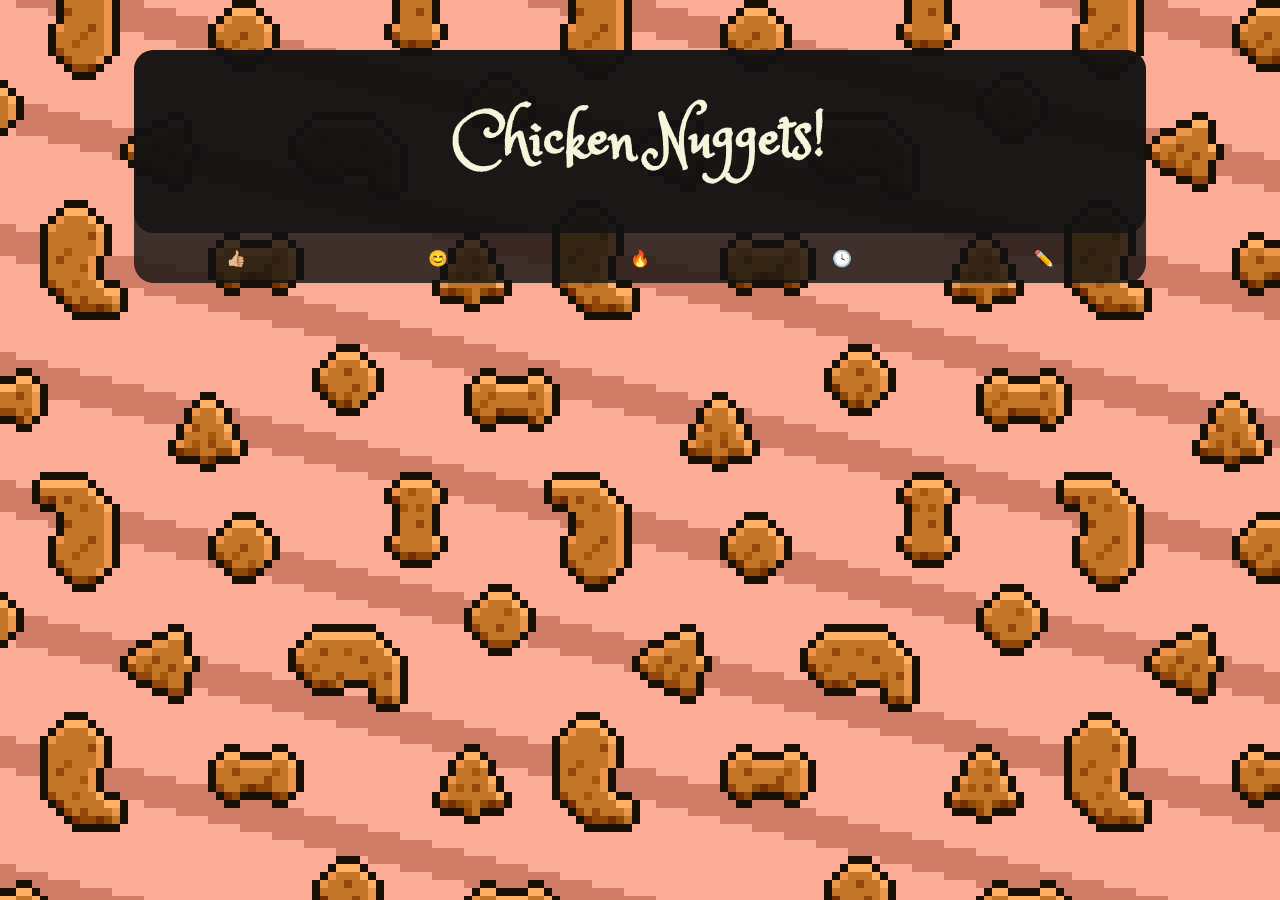
<file: index.html>
<!DOCTYPE html>
<html>
    <head>
        <meta charset="UTF-8">
        <title>Nugs!</title>
        <link rel="stylesheet" href="chicknugs.css">
        <link href="https://fonts.googleapis.com/css?family=Princess+Sofia|Tillana" rel="stylesheet">
        <link rel="icon" href="icon.png">
        <script src="script.js">
            
        </script>
    </head>
    <body>
        <table>
            <tr><th colspan="5"><h1>Chicken Nuggets!</h1></th></tr>
            <tr>
                <td><button onclick="generatePosts('rank')">👍🏼</button></td>
                <td><button onclick="generatePosts('good')">😊</button></td>
                <td><button onclick="generatePosts('fire')">🔥</button></td>
                <td><button onclick="generatePosts('date')">🕓</button></td>
                <td><button onclick="openEditor()">✏️</button></td>
            </tr>
        </table>

        <div id="new" style="display: none">
            <table>
                <tr><th colspan=2><input type="text" name="heading" id="heading"></th></tr>
                <tr><td colspan="2">
                    <textarea name="text" rows=5 id="text" value=""></textarea>
                </td></tr>
                <tr>
                    <td><button type="button" onclick="closeEditor()">❌</button></td>
                    <td><button type="button" onclick="createPost()">✅</button></td>
                </tr>
            </table></div>
    </body>
</html>
</file>
<file: chicknugs.css>
body {
    background-image: url("nugsx8.png");
    background-color: #cccccc;
    color: beige;
    background-attachment: fixed;
    font-family: 'Tillana', cursive;
}

table {
    table-layout: fixed;
    margin-top: 50px;
    margin-left: 10%;
    text-align: center;
    align-content: center;
    background-color: #111111CC;
    border-radius: 20px;
    border-collapse: collapse;
    width: 80%;
} 

th {
    text-align: center;
    align-content: center;
    background-color: #111111CC;
    padding: 5px;
    border-radius: 20px;
    font-size: 24px;
}

td {
    width: 50%;
    text-align: center;
    align-content: center;
    align-items: center;
    border-radius: 0px 0px 20px 20px;
    padding: 5px;
    font-size: 16px;
}

h1 {
    font-family: 'Princess Sofia', cursive;
    font-size: 60px;
}

div { 
    text-align: center; 
}

button {
    text-align: center;
    background-color:#11111100;
    display: block;
    border: none;
    font-size: 16px;
    font-family: 'Tillana', cursive;
    color: beige;
    width: 100%;
    height: 100%;
    cursor: pointer;
    border-radius: 20px;
    outline-width: 0;
    height: 40px;
}

button:hover {
    background-color:#111111AA;
}

button:active {
    background-color:#111111FF;
}

input {
    width:80%;
}

textarea {
    width: 80%;
    height: 100px;
    resize: none;
    overflow-y: scroll;
}

span {
    display: block;
    padding-right:10px;
}
</file>
